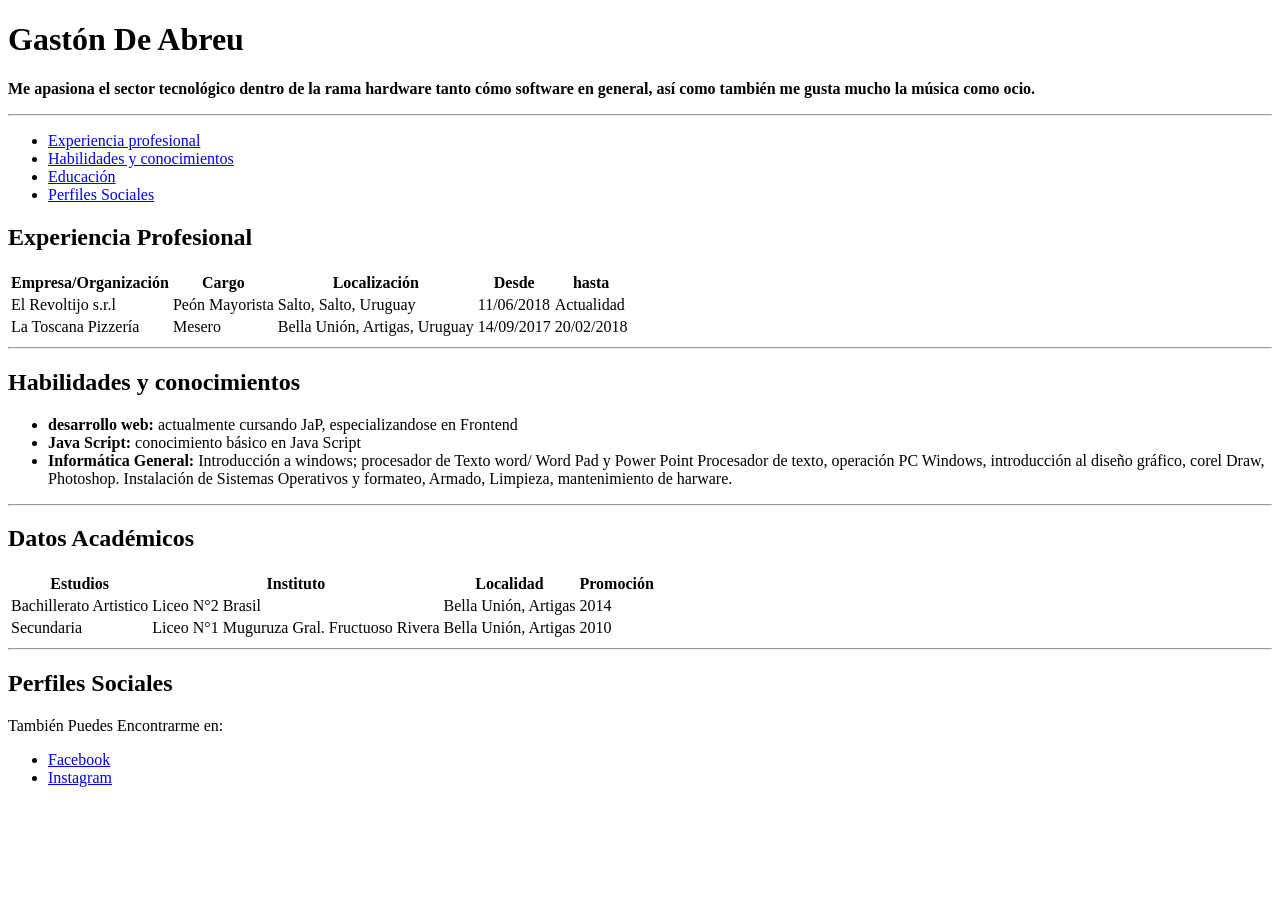
<file: Curriculum/index.html>
<!DOCTYPE html>
<html lang="es">
<head>
    <meta charset="UTF-8">
    <meta http-equiv="X-UA-Compatible" content="IE=edge">
    <meta name="viewport" content="width=device-width, initial-scale=1.0">
    <title>CV JaP Gastón De Abreu</title>
</head>
<body>
    <h1>Gastón De Abreu</h1>
    <p><strong>Me apasiona el sector tecnológico dentro de la rama hardware tanto cómo software en general, así como también me gusta mucho la música como ocio.  </strong></p>
    
    <hr>

    <ul>
        <li><a href="#exp">Experiencia profesional</a></li>
        <li><a href="#hab">Habilidades y conocimientos</a></li>
        <li><a href="#edu">Educación</a></li>
        <li><a href="#perf">Perfiles Sociales</a></li>
    </ul>

    <h2 id="exp">Experiencia Profesional</h2>

    <table>
        <thead>
          <tr>
            <th>Empresa/Organización</th>
            <th>Cargo</th>
            <th>Localización</th>
            <th>Desde</th>
            <th>hasta</th>
          </tr>
        </thead>
        <tbody>
          <tr>
            <td>El Revoltijo s.r.l</td>
            <td>Peón Mayorista</td>
            <td>Salto, Salto, Uruguay</td>
            <td>11/06/2018</td>
            <td>Actualidad</td>
          </tr>
          <tr>
            <td>La Toscana Pizzería</td>
            <td>Mesero</td>
            <td>Bella Unión, Artigas, Uruguay</td>
            <td>14/09/2017</td>
            <td>20/02/2018</td>
          </tr>
        </tbody>
    </table>

    <hr>

    <h2 id="#hab">Habilidades y conocimientos</h2>

    <ul>
        <li><strong>desarrollo web:</strong> actualmente cursando JaP, especializandose en Frontend </li>
        <li><strong>Java Script:</strong> conocimiento básico en Java Script </li>
        <li><strong>Informática General:</strong> Introducción a windows; procesador de Texto word/ Word Pad y Power Point
            Procesador de texto, operación PC Windows, introducción al diseño gráfico, corel Draw, Photoshop. Instalación de Sistemas Operativos y formateo, Armado, Limpieza, mantenimiento de harware.
             </li>
    </ul>
    <hr>

    <h2 id="edu">Datos Académicos</h2>    
    <table>
        <thead>
          <tr>
            <th>Estudios</th>
            <th>Instituto</th>
            <th>Localidad</th>
            <th>Promoción</th>
          </tr>
        </thead>
        <tbody>
          <tr>
            <td>Bachillerato Artistico</td>
            <td>Liceo N°2 Brasil</td>
            <td>Bella Unión, Artigas</td>
            <td>2014</td>
          </tr>
          <tr>
            <td>Secundaria</td>
            <td>Liceo N°1 Muguruza Gral. Fructuoso Rivera</td>
            <td>Bella Unión, Artigas</td>
            <td>2010</td>
          </tr>
        </tbody>
    </table>

    <hr>

    <h2 id="perf">Perfiles Sociales</h2>

    <p>También Puedes Encontrarme en:</p>
    <ul>
        <li><a href="https://www.facebook.com/gdeabreuchiriff" target="_blank">Facebook</a></li>
        <li><a href="https://www.instagram.com/gaston_de_a_ch/" target="_blank">Instagram</a></li>
    </ul>
</body>
</html>
</file>
